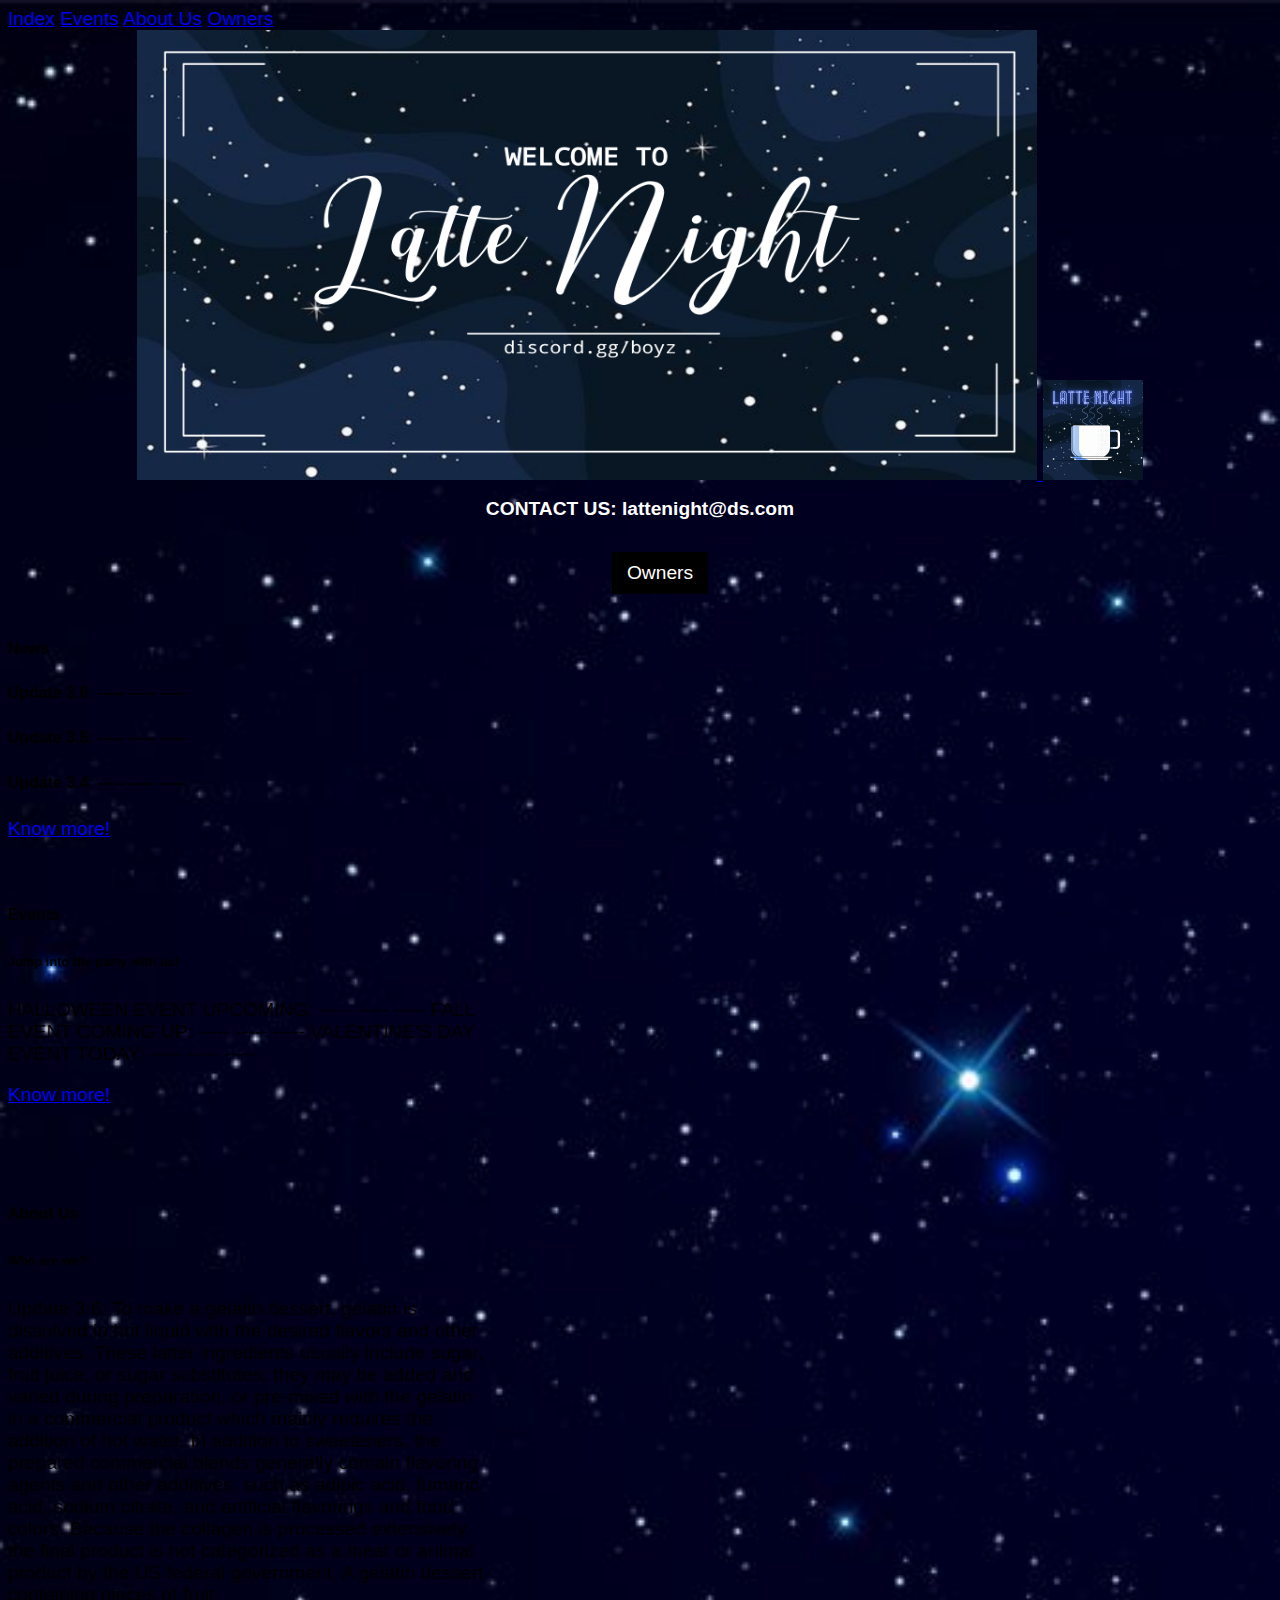
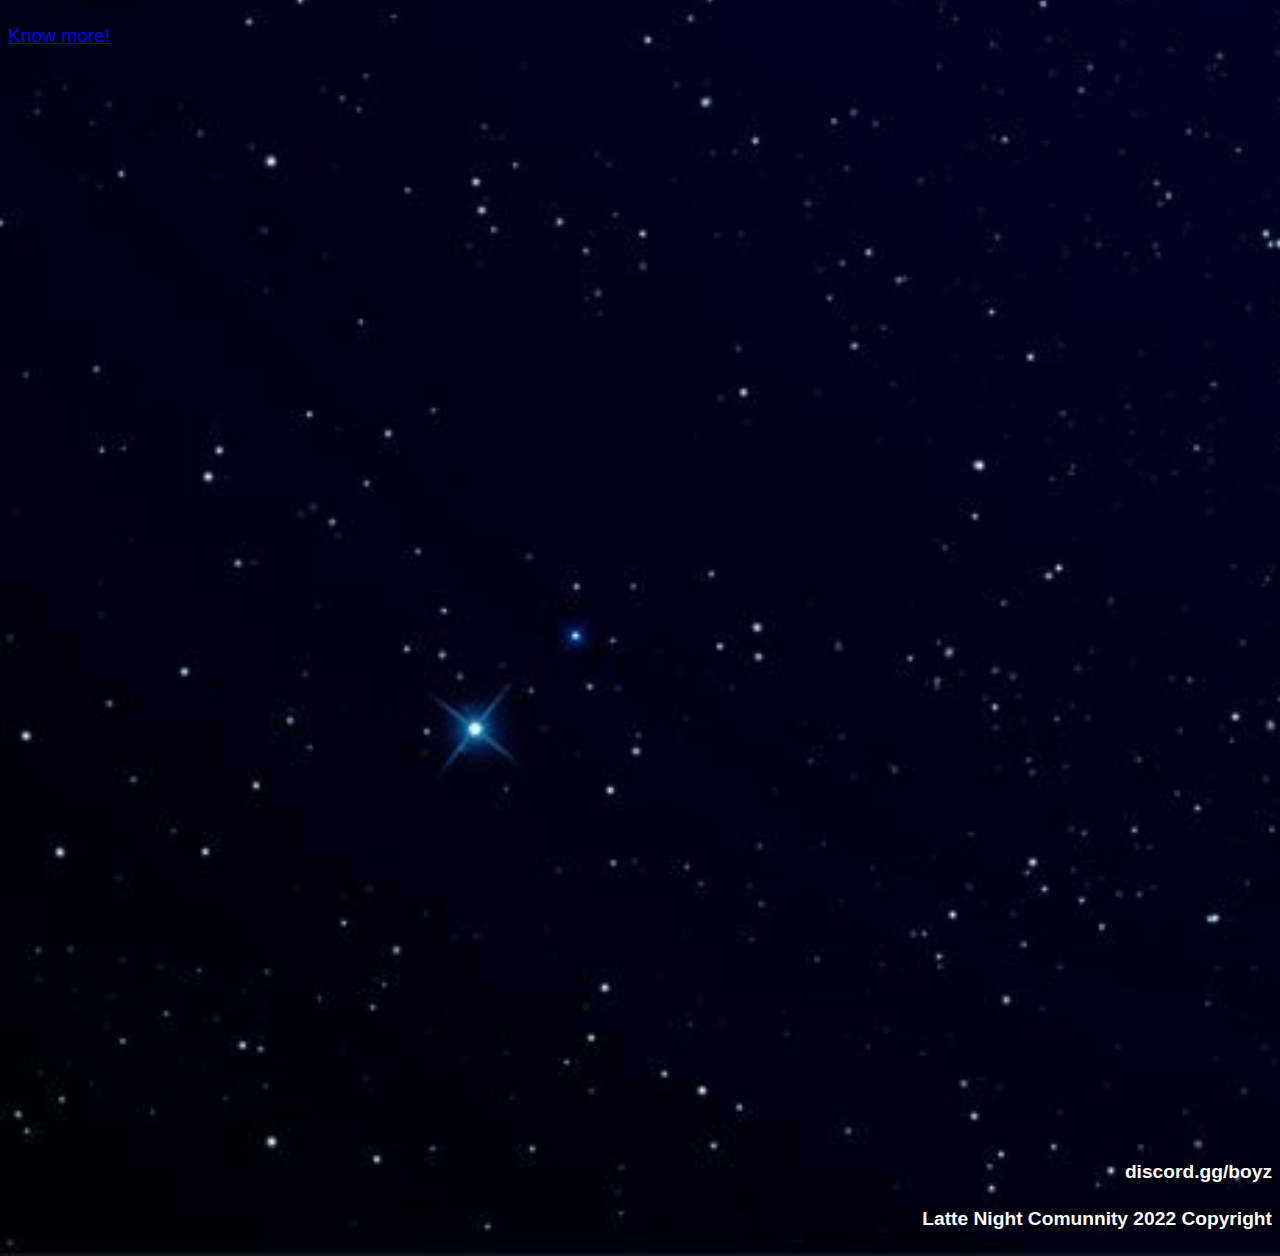
<file: index.html>
<!DOCTYPE html>
<html lang="en">

<head>
    <meta charset="UTF-8">
    <meta http-equiv="X-UA-Compatible" content="IE=edge">
    <meta name="viewport" content="width=device-width, initial-scale=1.0">
    
    <meta name="description" content="Pagina de inicio de la comunidad Latte Night, donde se pueden encontrar las actualizaciones de la misma, eventos importantes, e 
    informacion de sus creadores y organismos">
    <meta name="keyboards" content="COMUNIDAD, DISCORD, SOCIAL, RED, CONEXION, CHAT, EVENTOS, ACTUALIZACIONES">

    <link href="https://cdn.jsdelivr.net/npm/bootstrap@5.2.1/dist/css/bootstrap.min.css" 
    rel="stylesheet" integrity="sha384-iYQeCzEYFbKjA/T2uDLTpkwGzCiq6soy8tYaI1GyVh/UjpbCx/TYkiZhlZB6+fzT" 
    crossorigin="anonymous">
    <link rel="stylesheet" href="Estilos/estilos.css" />
    <link rel="preconnect" href="https://fonts.googleapis.com">
    <link rel="preconnect" href="https://fonts.gstatic.com" crossorigin>
    <link href="https://fonts.googleapis.com/css2?family=Bebas+Neue&display=swap" rel="stylesheet">
    <title>Latte Night Alpha</title>
</head>

<body>


    <header class="mb-5">
        <div class="container text-center">

            <div class="row">
    
       

        <a class="btn btn-primary" href="index.html" role="button">Index</a>
        <a class="btn btn-primary" href="Pages/event.html" role="button">Events</a>
        <a class="btn btn-primary" href="Pages/aboutUs.html" role="button">About Us</a>
        <a class="btn btn-primary" href="Pages/owners.html" role="button">Owners</a>
  
    
        </div>
      </div>
   
      <div class="container text-center">

        <div class="row">
    
        <div class= "col">

            <div class="center">

                <a href="index.html" >
                    <img src="Imagenes/banner.png" class="img-fluid" alt="banner" width = "900px";
                height = "450px";>
                <img src="Imagenes/logo.gif" class="img-fluid" alt="logo"; width = "100px";
                height = "100px">
                    
                </a>

                


            </div>
        </div>
    
 




   


    <div class="container text-center">

        <div class="row">
    
        <div class= "col">

    <div>
        <h1 class="titulo">
            CONTACT US: lattenight@ds.com
        </h1>
    
        
    </div>


</div>
</div>

</div>



<div class="container text-center">

    <div class="row">

    <div class= "col">

        
<div id="header">
    <div class="center">
    <ul class="nav">
        <li><a href="Pages/owners.html">Owners</a>
            <ul>
                <li><a href="">Fei#9999</a></li>
                <li><a href="">Cannon#9999</a></li>
                <li><a href="">Ykk#9999</a></li>

    </ul>
</div>
</div>

</div>

</div>
</div>



<div class="mx-auto" style="width: 500px;">
   
<div class="card" style="width: 30rem; height: 15rem;">
    <div class="p-3 mb-2 bg-dark text-white">
    <div class="card-body">
      <h5 class="card-title">News</h5>
      <p class="card-text"><h5>Update 3.6: 
        -----
        -----
        -----
    </h5>
    <h5> Update 3.5:
        -----
        -----
        -----
    </h5>
    <h5>Update 3.4:
        -----
        -----
        -----    
    
    </h5> </p>
      <a href="Pages/news.html" class="card-link">Know more!</a>
    </div>
</div>
  </div>

  <div class="card" style="width: 30rem; height: 17rem;">
    <div class="p-3 mb-2 bg-dark text-white">
    <div class="card-body">
        <h5 class="card-title">Events</h5>
        <h6 class="card-subtitle mb-2 text-muted">Jump into the party with us!</h6>
        <p class="card-text">HALLOWEEN EVENT UPCOMING: 
          -----
          -----
          -----
      
      FALL EVENT COMING UP:
          -----
          -----
          -----
       
      VALENTINE'S DAY EVENT TODAY:
          -----
          -----
          -----    
      
          </p>
        <a href="Pages/event.html" class="card-link">Know more!</a>
    </div>
  </div>
</div>
  
  




<div class="card" style="width: 30rem; height: 41rem;">
    <div class="p-3 mb-2 bg-dark text-white">
    <div class="card-body">
      <h5 class="card-title">About Us</h5>
      <h6 class="card-subtitle mb-2 text-muted">Who are we?</h6>
      <p class="card-text">
Update 3.6: 
To make a gelatin dessert, gelatin is dissolved in hot 
liquid with the desired flavors and other additives. 
These latter ingredients usually include sugar, fruit juice, 
or sugar substitutes; they may be added and varied during 
preparation, or pre-mixed with the gelatin in a commercial 
product which mainly requires the addition of hot water.
In addition to sweeteners, 
the prepared commercial blends generally contain flavoring 
agents and other additives, such as adipic acid, fumaric acid, 
sodium citrate, and artificial flavorings and food colors. 
Because the collagen is processed extensively, the final product 
is not categorized as a meat or animal product by the US federal 
government.
A gelatin dessert containing pieces of fruit
        </p>
      <a href="Pages/aboutUs.html" class="card-link">Know more!</a>
    </div>

</div>
</div>
</div>
</header>

<footer>
    <div class="card-footer">
        <h4 class="footer">discord.gg/boyz<h4>
      </div>
</div>
    <h4 class="footer2">Latte Night Comunnity 2022 Copyright</h4>
</footer>   


</body>



</html>
</file>
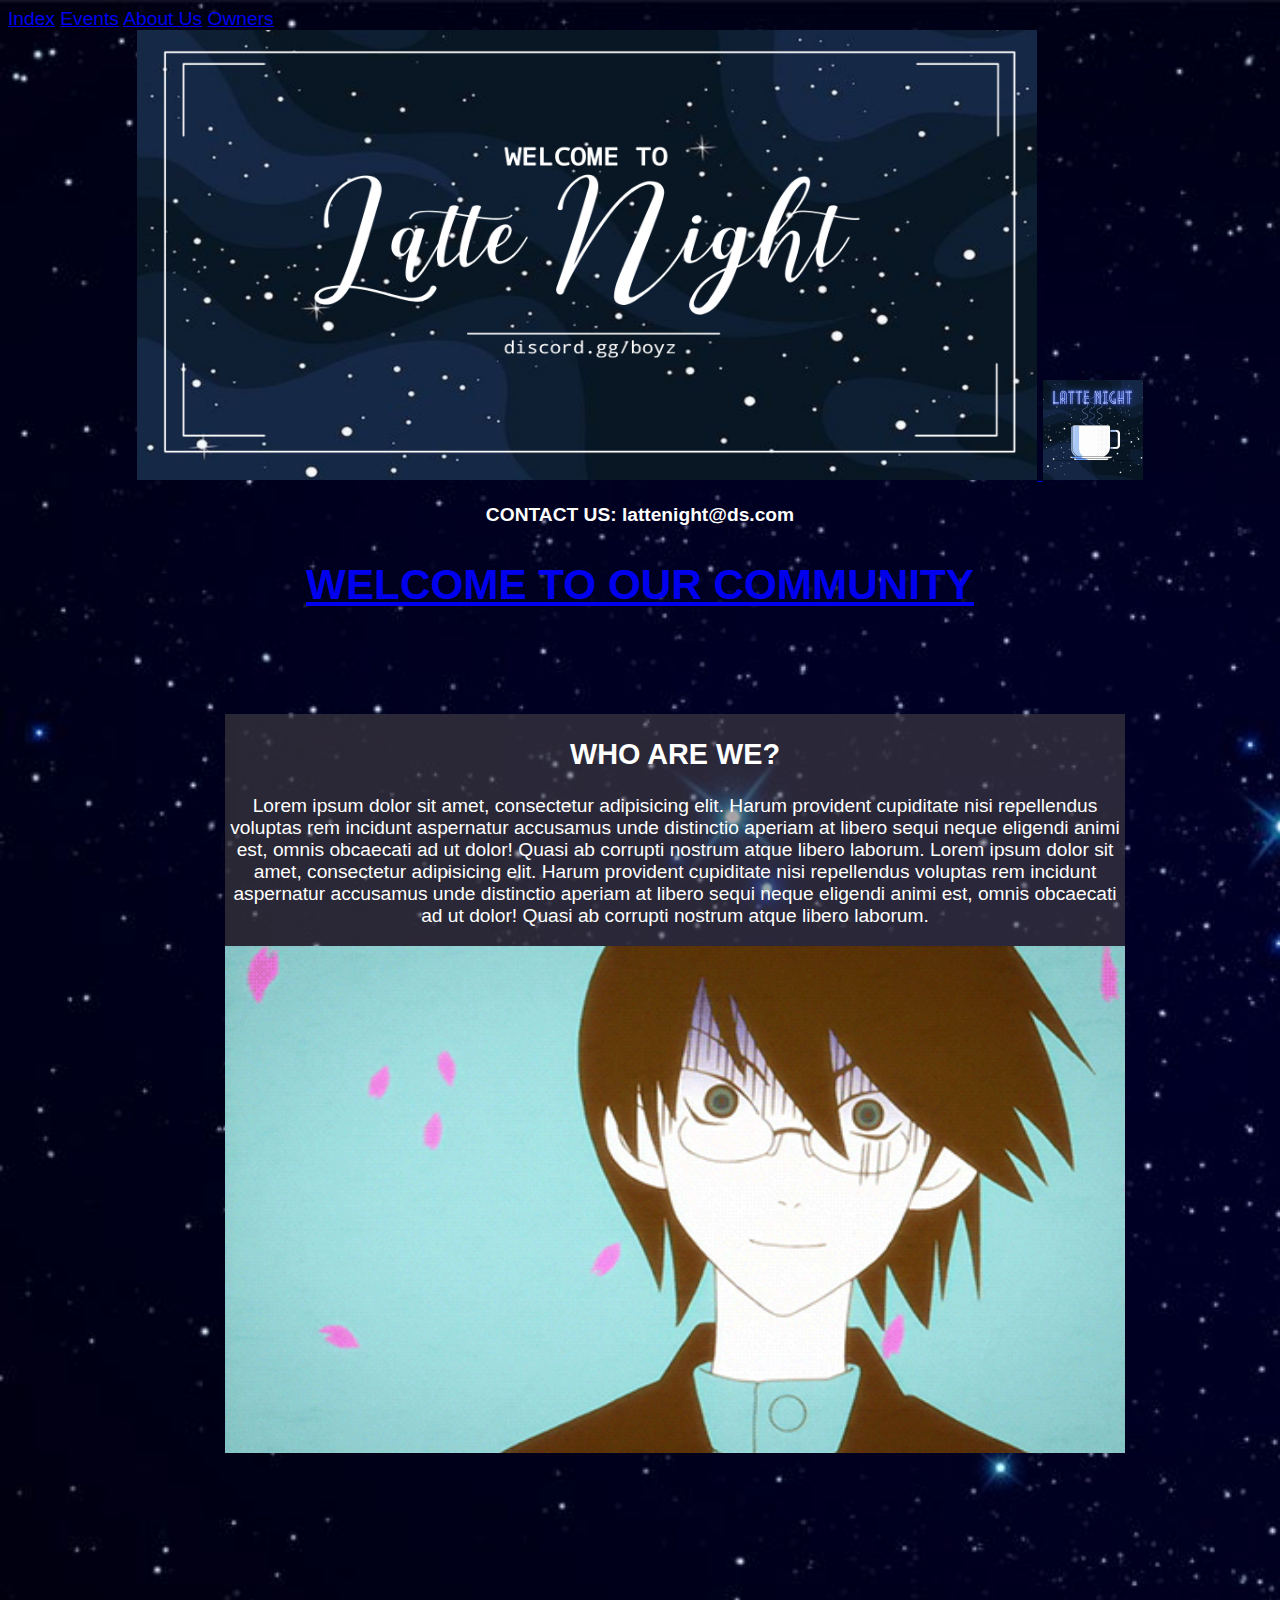
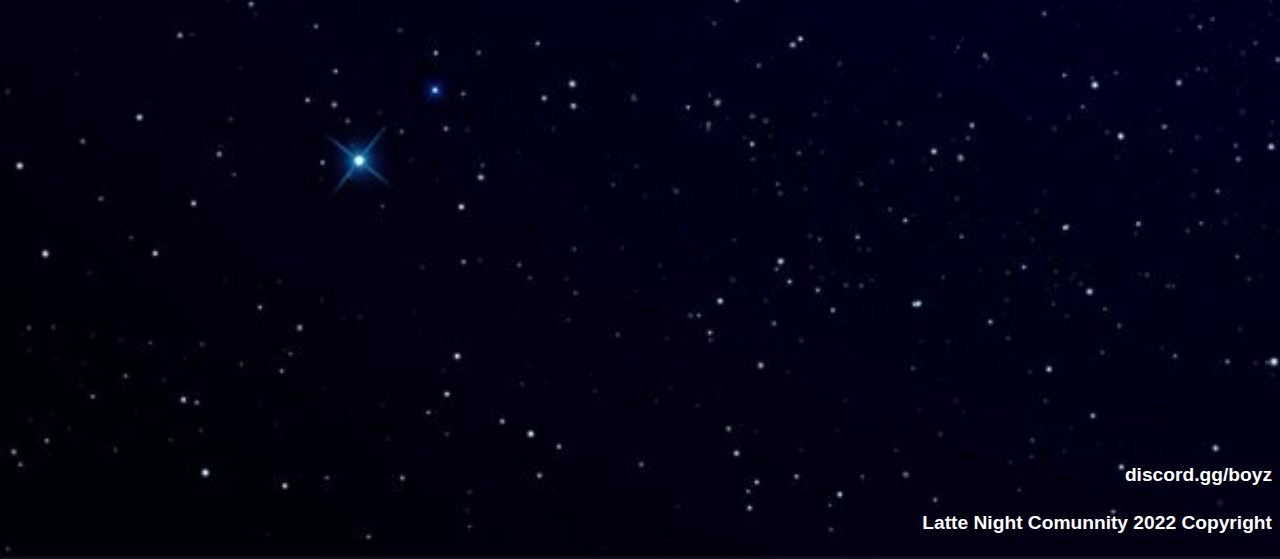
<file: Pages/aboutUs.html>
<!DOCTYPE html>
<html lang="en">

    <head>
        <meta charset="UTF-8">
        <meta http-equiv="X-UA-Compatible" content="IE=edge">
        <meta name="viewport" content="width=device-width, initial-scale=1.0">

        <meta name="description" content="Detalles sobre que es esta comunidad, quienes la conforman y a que publico apunta.">
        <meta name="keyboards" content="DETALLES, INFORMACION, CONOCER, COMUNIDAD, PUBLICO">
        
    
        <link href="https://cdn.jsdelivr.net/npm/bootstrap@5.2.1/dist/css/bootstrap.min.css" 
        rel="stylesheet" integrity="sha384-iYQeCzEYFbKjA/T2uDLTpkwGzCiq6soy8tYaI1GyVh/UjpbCx/TYkiZhlZB6+fzT" 
        crossorigin="anonymous">
        <link rel="stylesheet" href="../Estilos/estilos.css" />
        <link rel="preconnect" href="https://fonts.googleapis.com">
        <link rel="preconnect" href="https://fonts.gstatic.com" crossorigin>
        <link href="https://fonts.googleapis.com/css2?family=Bebas+Neue&display=swap" rel="stylesheet">
        <title>Latte Night Alpha</title>
    </head>

<body>

    <header class="mb-5">
      


      <div class="container text-center">

        <div class="row">

      <a class="btn btn-primary" href="../index.html" role="button">Index</a>
      <a class="btn btn-primary" href="event.html" role="button">Events</a>
      <a class="btn btn-primary" href="aboutUs.html" role="button">About Us</a>
      <a class="btn btn-primary" href="Owners.html" role="button">Owners</a>

    </div>
  </div>
       


          <div class="container text-center">

            <div class="row">
        
            <div class= "col">
    
                <div class="center">
    
                    <a href="../index.html" >
                        <img src="../Imagenes/banner.png" class="img-fluid" alt="banner" width = "900px";
                    height = "450px";>
                    
                    <img src="../Imagenes/logo.gif" class="img-fluid" alt="logo"; width = "100px";
                    height = "100px">
                        
                    </a>
    
                    
    
    
                </div>
            </div>

    <div class="container text-center">

        <div class="row">
    
        <div class= "col">

    <div>
        <h3 class="titulo">
            CONTACT US: lattenight@ds.com
        </h3>
    
        
    </div>


</div>
</div>

</div>
<h2 class="titulo2"><a href="../index.html">WELCOME TO OUR COMMUNITY</a></h2>  
  
<div class="container text-center">
            <div class="center">
   

              <p class="text-break">       
    <div class="textBlocks">
      
        <h2>WHO ARE WE?</h2>
        
        Lorem ipsum dolor sit amet, consectetur adipisicing elit. Harum provident cupiditate nisi repellendus
            voluptas rem incidunt aspernatur accusamus unde distinctio aperiam at libero sequi neque eligendi animi est,
            omnis obcaecati ad ut dolor! Quasi ab corrupti nostrum atque libero laborum.
            Lorem ipsum dolor sit amet, consectetur adipisicing elit. Harum provident cupiditate nisi repellendus
            voluptas rem incidunt aspernatur accusamus unde distinctio aperiam at libero sequi neque eligendi animi est,
            omnis obcaecati ad ut dolor! Quasi ab corrupti nostrum atque libero laborum.</p>
        
            <img class="img-responsive" src="../Imagenes/sayonara.gif" alt="Nozomu"  width="100%">
          </div>

           

</div>
</div>  
</header>

</body>

<footer>
    <h4 class="footer">discord.gg/boyz</h4>
    <h4 class="footer2">Latte Night Comunnity 2022 Copyright</h4>
</footer>

</html>
</file>
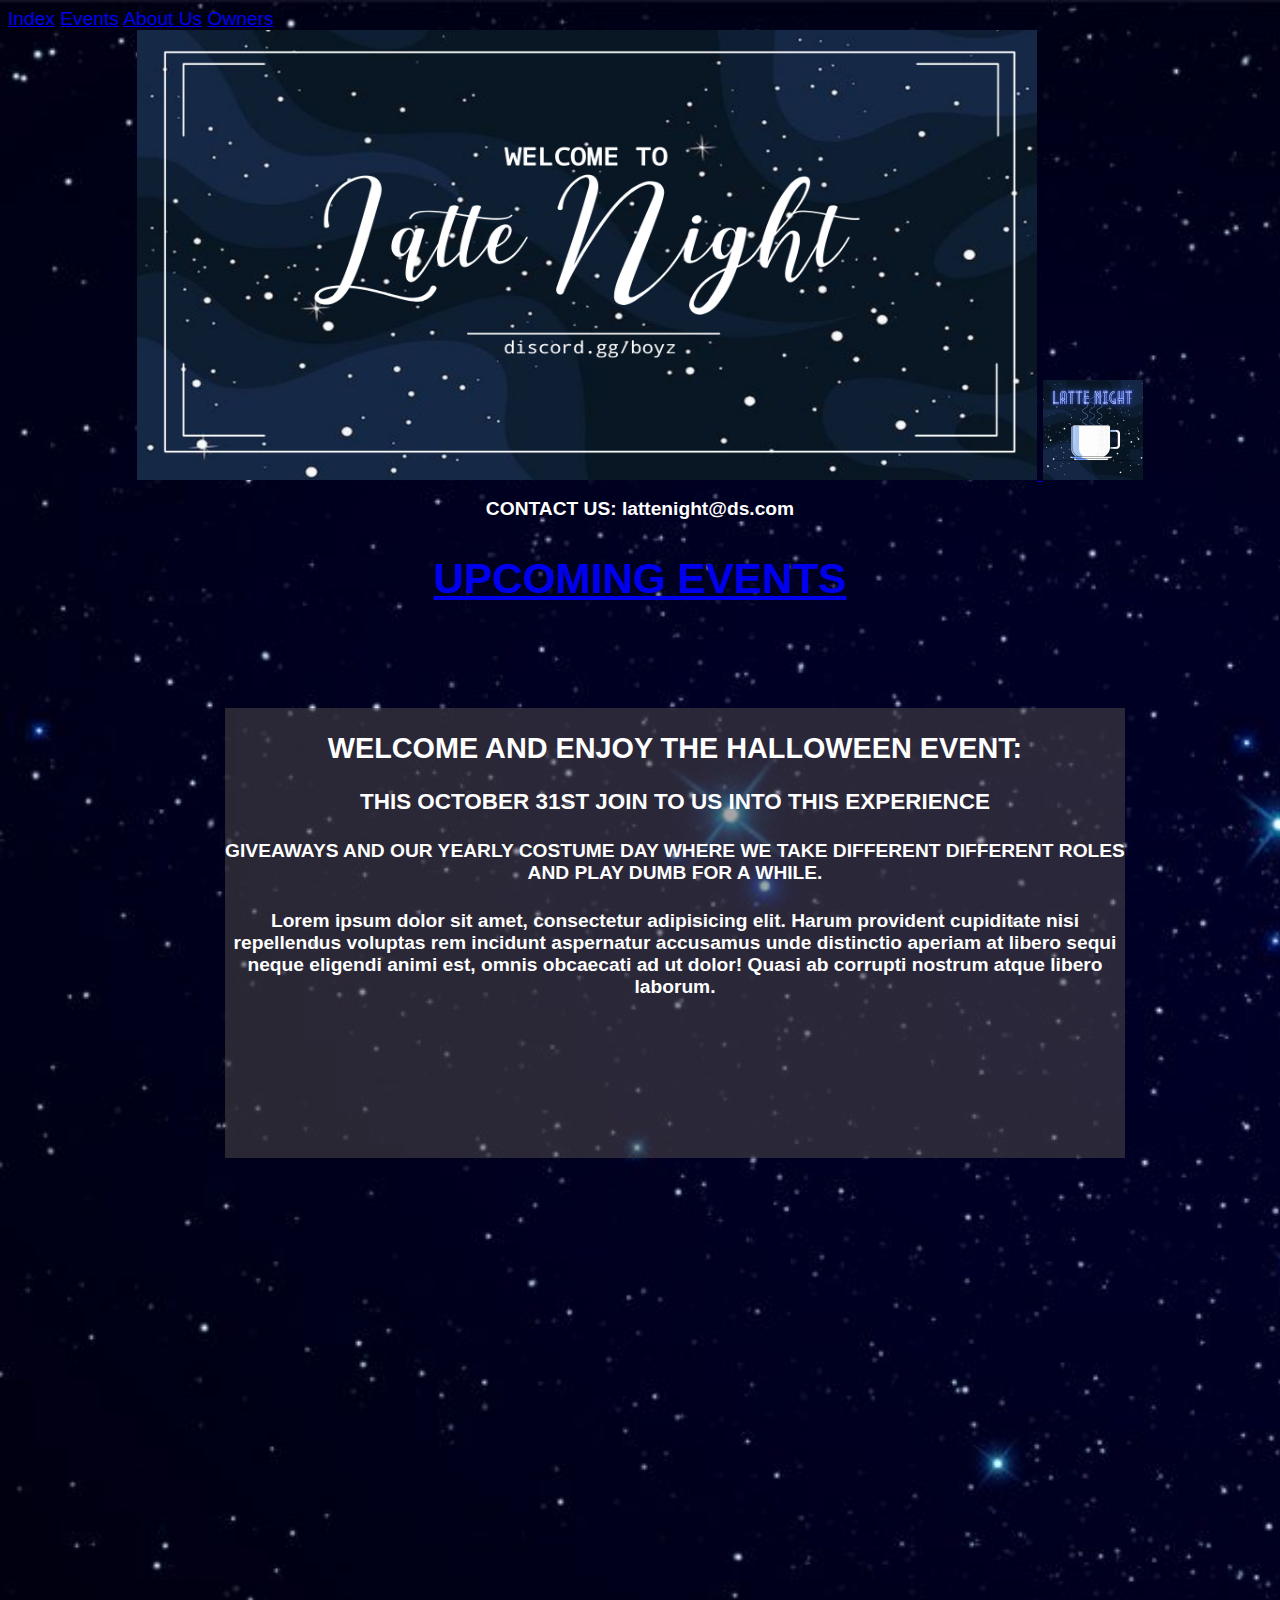
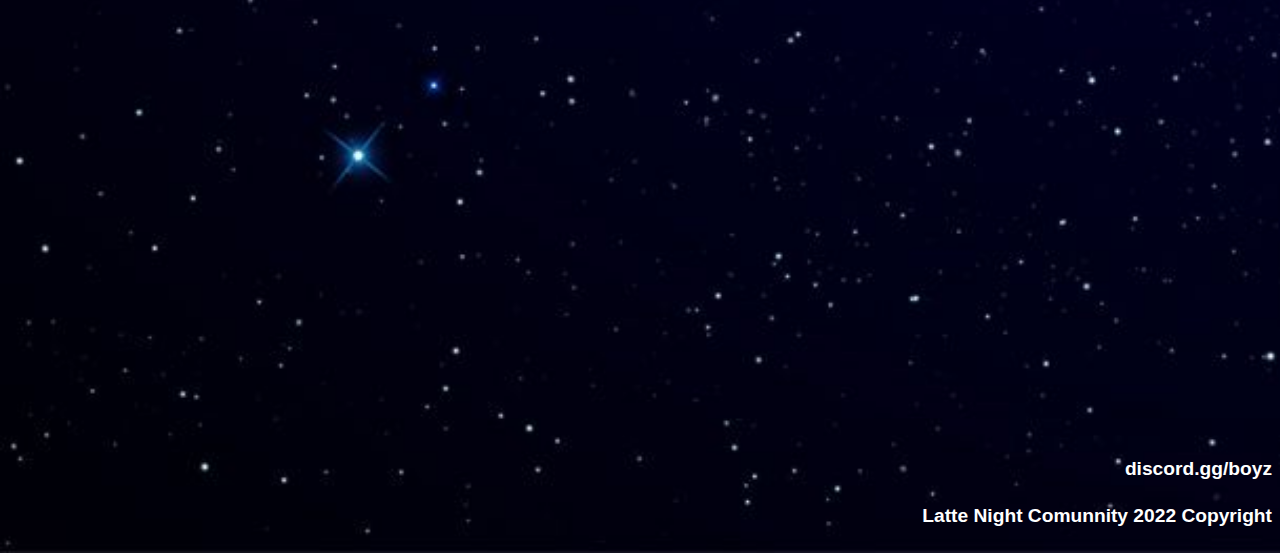
<file: Pages/event.html>
<!DOCTYPE html>
<html lang="en">

    <head>
        <meta charset="UTF-8">
        <meta http-equiv="X-UA-Compatible" content="IE=edge">
        <meta name="viewport" content="width=device-width, initial-scale=1.0">

        <meta name="description" content="Eventos creados por temporada para combinar el respectivo momento del año, ya sean dias de celebracion oficiales,
        o creados por la comunidad misma.">
        <meta name="keyboards" content="EVENTOS, PREMIOS, PARTICIPACION, TEMPORADA, FESTIVIDADES">
        
    
        <link href="https://cdn.jsdelivr.net/npm/bootstrap@5.2.1/dist/css/bootstrap.min.css" 
        rel="stylesheet" integrity="sha384-iYQeCzEYFbKjA/T2uDLTpkwGzCiq6soy8tYaI1GyVh/UjpbCx/TYkiZhlZB6+fzT" 
        crossorigin="anonymous">
        <link rel="stylesheet" href="../Estilos/estilos.css" />
        <link rel="preconnect" href="https://fonts.googleapis.com">
        <link rel="preconnect" href="https://fonts.gstatic.com" crossorigin>
        <link href="https://fonts.googleapis.com/css2?family=Bebas+Neue&display=swap" rel="stylesheet">
        <title>Latte Night Alpha</title>
    </head>

<body>

    <header class="mb-5">

      <div class="container text-center">

        <div class="row">

      <a class="btn btn-primary" href="../index.html" role="button">Index</a>
      <a class="btn btn-primary" href="event.html" role="button">Events</a>
      <a class="btn btn-primary" href="aboutUs.html" role="button">About Us</a>
      <a class="btn btn-primary" href="Owners.html" role="button">Owners</a>

    </div>
  </div>
       

          <div class="container text-center">

            <div class="row">
        
            <div class= "col">
    
                <div class="center">
    
                    <a href="../index.html" >
                        <img src="../Imagenes/banner.png" class="img-fluid" alt="banner" width = "900px";
                    height = "450px";>
                    
                    <img src="../Imagenes/logo.gif" class="img-fluid" alt="logo"; width = "100px";
                    height = "100px">
                        
                    </a>
    
                    
    
    
                </div>
            </div>

    </div>

    <div class="container text-center">

        <div class="row">
    
        <div class= "col">

    <div>
        <h1 class="titulo">
            CONTACT US: lattenight@ds.com
        </h1>
    
        
    </div>


</div>
</div>

</div>


    <h2 class="titulo2"><a href="../index.html">UPCOMING EVENTS</a></h2>

    
    <div class="container text-center">
        <div class="row">
            <div class="col">
                <div class="center">
    <div class="textBlocks">
        <h2>WELCOME AND ENJOY THE HALLOWEEN EVENT: </h2>
        <h3>THIS OCTOBER 31ST JOIN TO US INTO THIS EXPERIENCE</h3>
        <h4>GIVEAWAYS AND OUR YEARLY COSTUME DAY WHERE WE TAKE DIFFERENT
            DIFFERENT ROLES AND PLAY DUMB FOR A WHILE.</h4>
        <h4>Lorem ipsum dolor sit amet, consectetur adipisicing elit. Harum provident cupiditate nisi repellendus
            voluptas rem incidunt aspernatur accusamus unde distinctio aperiam at libero sequi neque eligendi animi est,
            omnis obcaecati ad ut dolor! Quasi ab corrupti nostrum atque libero laborum.</h4>

    </div>
</div>
</div>
</div>
</div>  


</header>
</body>

<footer>
    <h4 class="footer">discord.gg/boyz</h4>
    <h4 class="footer2">Latte Night Comunnity 2022 Copyright</h4>
</footer>


</html>
</file>
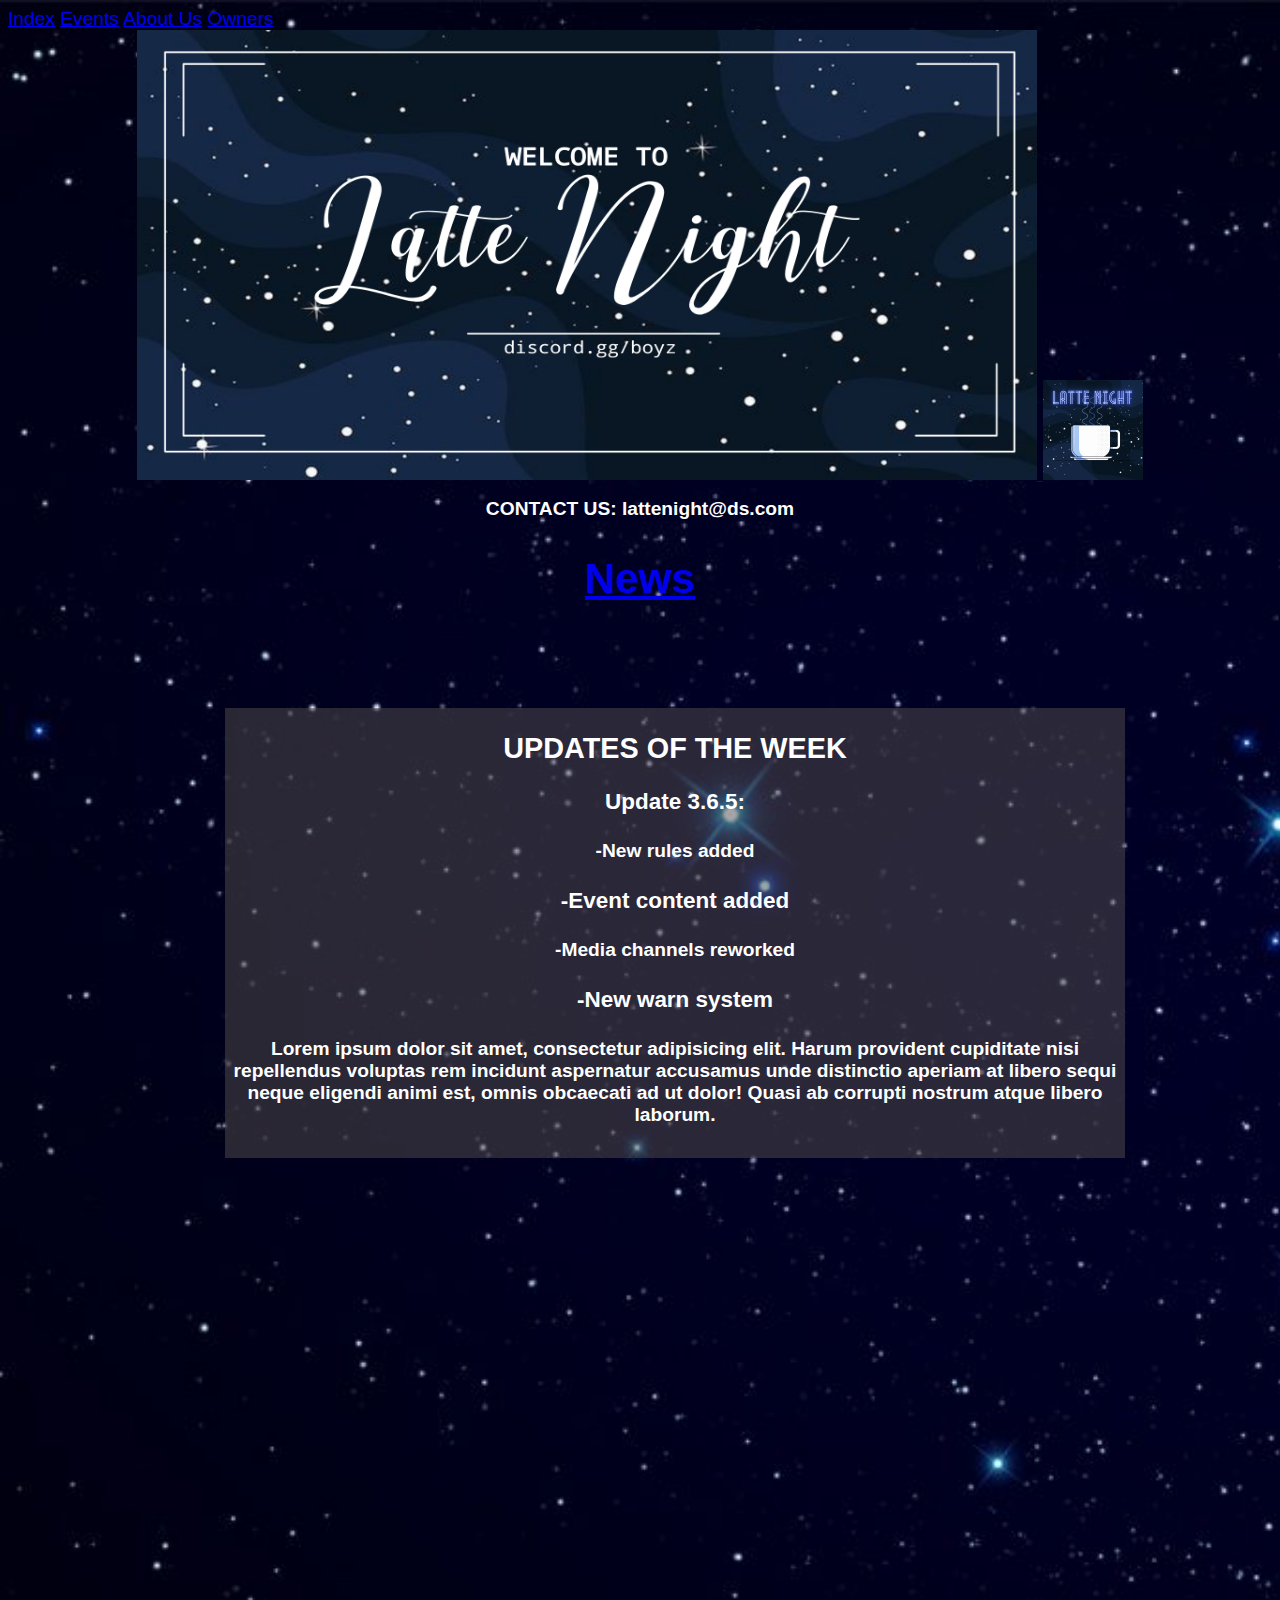
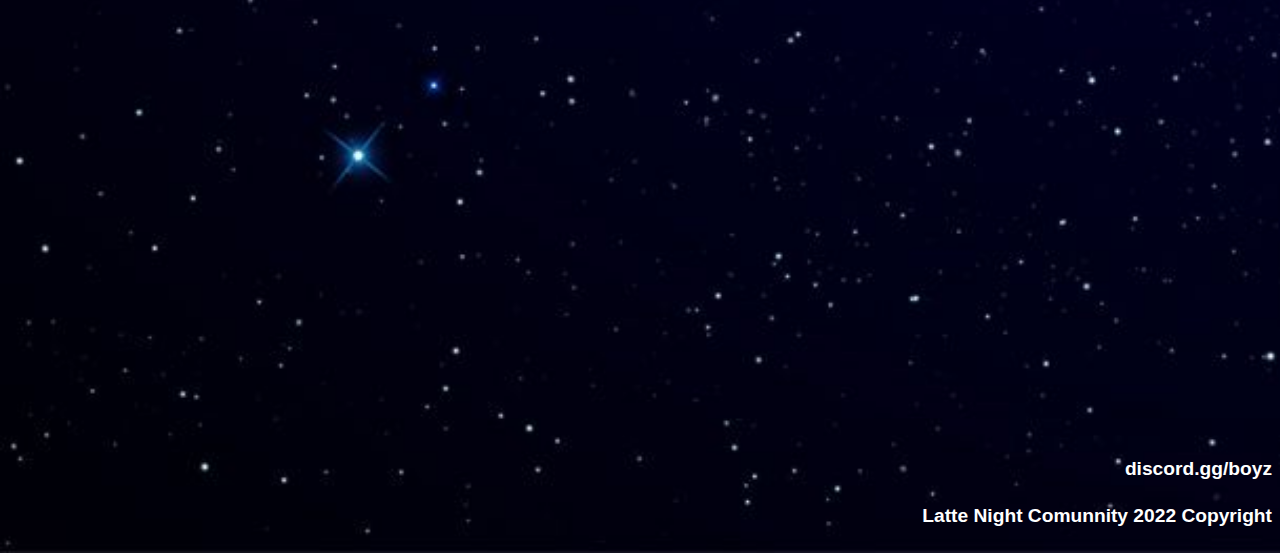
<file: Pages/news.html>
<!DOCTYPE html>
<html lang="en">

    <head>
        <meta charset="UTF-8">
        <meta http-equiv="X-UA-Compatible" content="IE=edge">
        <meta name="viewport" content="width=device-width, initial-scale=1.0">

        <meta name="description" content="Pestaña de actualizaciones en la comunidad a nivel social, publico o administrativo. Donde se puede encontrar todo lo que
        va pasando dia a dia.">
        <meta name="keyboards" content="SOCIAL, UPDATES, ACTUALIZACIONES, REGLAS, CONTENIDO, CAMBIOS">
        
    
        <link href="https://cdn.jsdelivr.net/npm/bootstrap@5.2.1/dist/css/bootstrap.min.css" 
        rel="stylesheet" integrity="sha384-iYQeCzEYFbKjA/T2uDLTpkwGzCiq6soy8tYaI1GyVh/UjpbCx/TYkiZhlZB6+fzT" 
        crossorigin="anonymous">
        <link rel="stylesheet" href="../Estilos/estilos.css" />
        <link rel="preconnect" href="https://fonts.googleapis.com">
        <link rel="preconnect" href="https://fonts.gstatic.com" crossorigin>
        <link href="https://fonts.googleapis.com/css2?family=Bebas+Neue&display=swap" rel="stylesheet">
        <title>Latte Night Alpha</title>
    </head>

<body>

    <header class="mb-5">

      <div class="container text-center">

        <div class="row">

      <a class="btn btn-primary" href="../index.html" role="button">Index</a>
      <a class="btn btn-primary" href="event.html" role="button">Events</a>
      <a class="btn btn-primary" href="aboutUs.html" role="button">About Us</a>
      <a class="btn btn-primary" href="Owners.html" role="button">Owners</a>

    </div>
  </div>
       

          <div class="container text-center">

            <div class="row">
        
            <div class= "col">
    
                <div class="center">
    
                    <a href="../index.html" >
                        <img src="../Imagenes/banner.png" class="img-fluid" alt="banner" width = "900px";
                    height = "450px";>
                    
                    <img src="../Imagenes/logo.gif" class="img-fluid" alt="logo"; width = "100px";
                    height = "100px">
                        
                    </a>
    
                    
    
    
                </div>
            </div>  

    <div class="container text-center">

        <div class="row">
    
        <div class= "col">

    <div>
        <h1 class="titulo">
            CONTACT US: lattenight@ds.com
        </h1>
    
        
    </div>


</div>
</div>

</div>



    <h2 class="titulo2"><a href="../index.html">News</a></h2>

    <div class="container text-center">
    <div class="row">
        <div class="col">
            <div class="center">
    <div class="textBlocks">
        <h2>UPDATES OF THE WEEK</h2>
        <h3>Update 3.6.5:</h3>
        <h4>-New rules added</h4>
        <h3>-Event content added</h3>
        <h4>-Media channels reworked</h4>
        <h3>-New warn system</h3>
        <h4>Lorem ipsum dolor sit amet, consectetur adipisicing elit. Harum provident cupiditate nisi repellendus
            voluptas rem incidunt aspernatur accusamus unde distinctio aperiam at libero sequi neque eligendi animi est,
            omnis obcaecati ad ut dolor! Quasi ab corrupti nostrum atque libero laborum.</h4>

    </div>
</div>
</div>
</div>
</div>

</header>

</body>

<footer>
    <h4 class="footer">discord.gg/boyz</h4>
    <h4 class="footer2">Latte Night Comunnity 2022 Copyright</h4>
</footer>


</html>
</file>
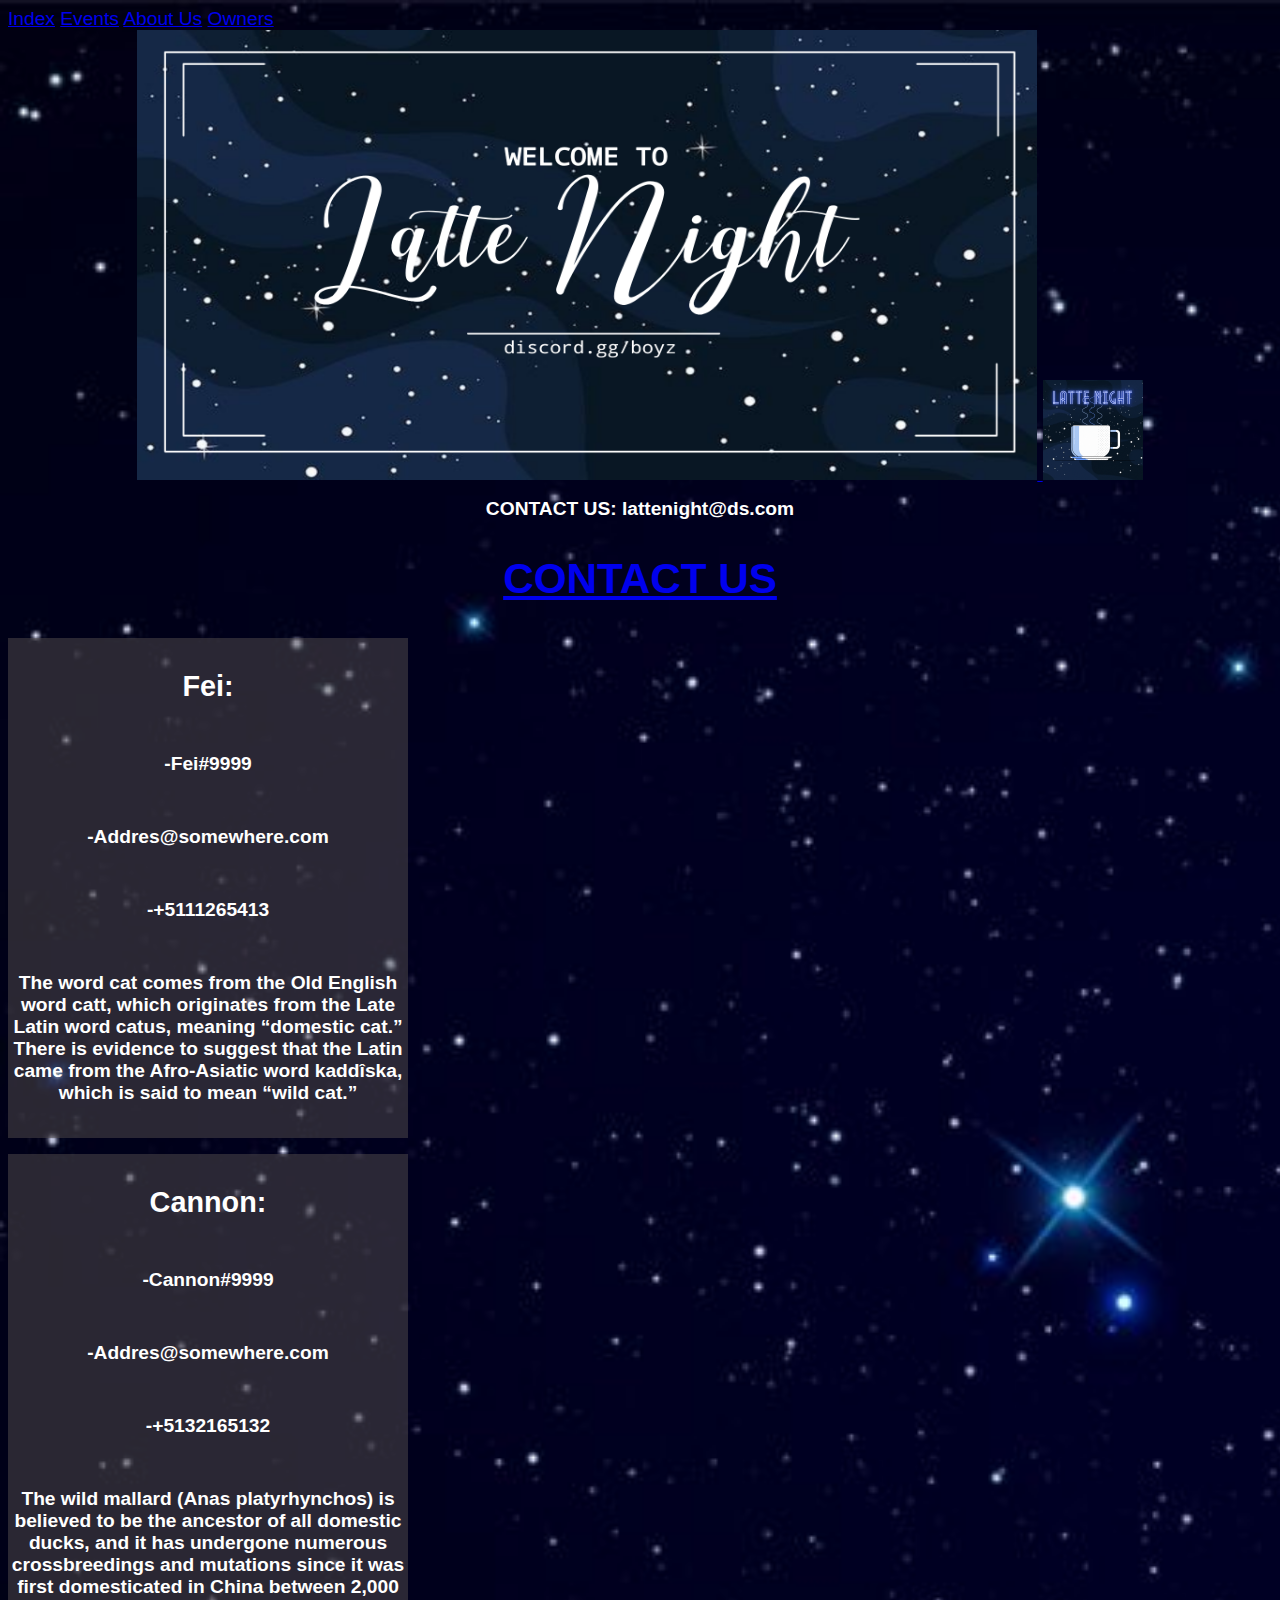
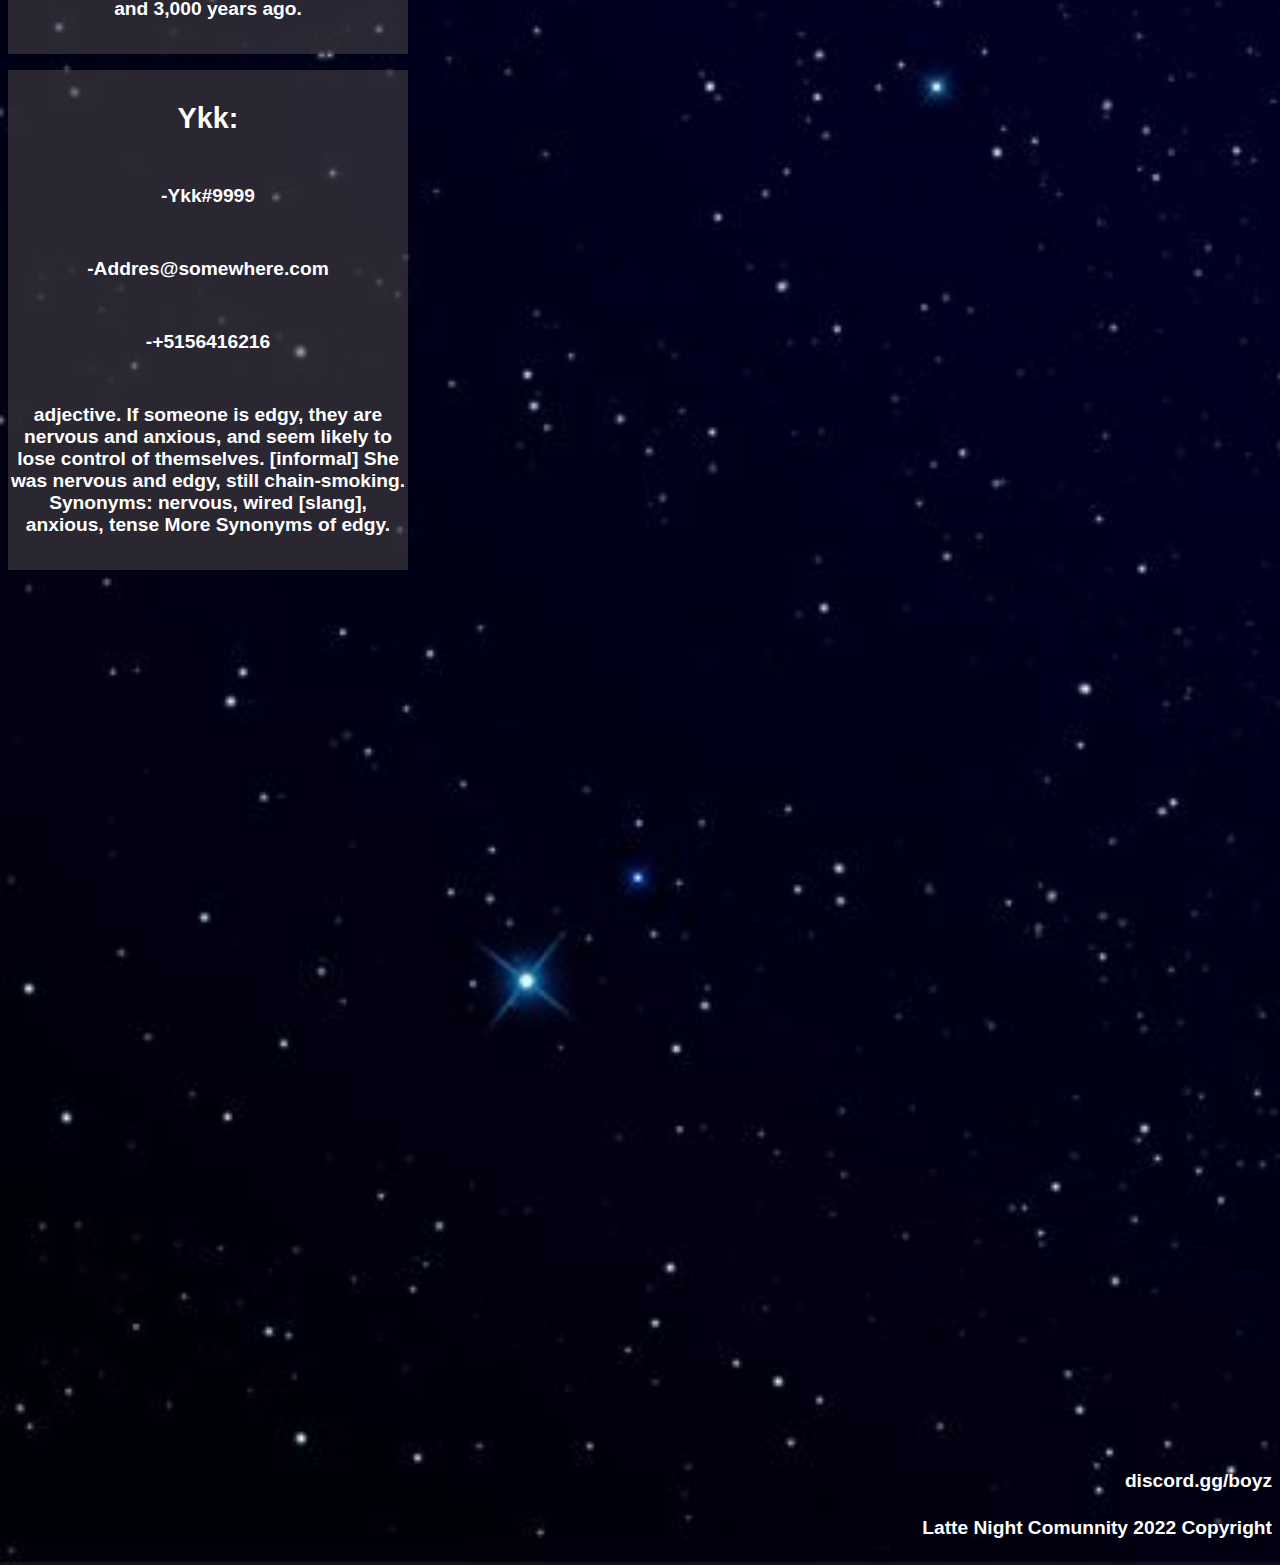
<file: Pages/owners.html>
<!DOCTYPE html>
<html lang="en">

    <head>
        <meta charset="UTF-8">
        <meta http-equiv="X-UA-Compatible" content="IE=edge">
        <meta name="viewport" content="width=device-width, initial-scale=1.0">

        <meta name="description" content="Contacto directo e informaciones de los organismos a cargo de esta pagina, y comunidad.">
        <meta name="keyboards" content="DUEÑOS, JEFES, CONTACTO, DIRECTO, INFORMACION">
        
    
        <link href="https://cdn.jsdelivr.net/npm/bootstrap@5.2.1/dist/css/bootstrap.min.css" 
        rel="stylesheet" integrity="sha384-iYQeCzEYFbKjA/T2uDLTpkwGzCiq6soy8tYaI1GyVh/UjpbCx/TYkiZhlZB6+fzT" 
        crossorigin="anonymous">
        <link rel="stylesheet" href="../Estilos/estilos.css" />
        <link rel="preconnect" href="https://fonts.googleapis.com">
        <link rel="preconnect" href="https://fonts.gstatic.com" crossorigin>
        <link href="https://fonts.googleapis.com/css2?family=Bebas+Neue&display=swap" rel="stylesheet">
        <title>Latte Night Alpha</title>
    </head>

<body>

    <header class="mb-5">
        <div class="container text-center">

            <div class="row">
    
          <a class="btn btn-primary" href="../index.html" role="button">Index</a>
          <a class="btn btn-primary" href="event.html" role="button">Events</a>
          <a class="btn btn-primary" href="aboutUs.html" role="button">About Us</a>
          <a class="btn btn-primary" href="Owners.html" role="button">Owners</a>
    
        </div>
      </div>
       


          <div class="container text-center">

            <div class="row">
        
            <div class= "col">
    
                <div class="center">
    
                    <a href="../index.html" >
                        <img src="../Imagenes/banner.png" class="img-fluid" alt="banner" width = "900px";
                    height = "450px";>

                    <img src="../Imagenes/logo.gif" class="img-fluid" alt="logo"; width = "100px";
                    height = "100px">
                        
                    </a>
    
                    
    
    
                </div>
            </div>

    <div class="container text-center">

        <div class="row">
    
        <div class= "col">

    <div>
        <h1 class="titulo">
            CONTACT US: lattenight@ds.com
        </h1>
    
        
    </div>


</div>
</div>

</div>  


    <h2 class="titulo2"><a href="../index.html">CONTACT US</a></h2>

 
    <div class="container text-center">
        
        <div class="row">
            
            
    <div class="textBlocks2">
        <h2>Fei:</h2>
        <h4>-Fei#9999</h4>
        <h4>-Addres@somewhere.com</h3>
        <h4>-+5111265413</h4>
        <h4>The word cat comes from the Old English word catt, which originates from the Late Latin word catus, 
            meaning “domestic cat.” There is evidence to suggest that the Latin came from the Afro-Asiatic word kaddîska, 
            which is said to mean “wild cat.”</h4>

        </div>
    

    <div class="textBlocks2">
    
        <h2>Cannon:</h2>
        <h4>-Cannon#9999</h4>
        <h4>-Addres@somewhere.com</h3>
        <h4>-+5132165132</h4> 
        <h4>The wild mallard (Anas platyrhynchos) is believed to be the ancestor of all domestic ducks, 
            and it has undergone numerous crossbreedings and mutations since it was first domesticated in 
            China between 2,000 and 3,000 years ago.</h4>
    
        </div>
    

    <div class="textBlocks2">
    
        <h2>Ykk:</h2>
        <h4>-Ykk#9999</h4>
        <h4>-Addres@somewhere.com</h3>
        <h4>-+5156416216</h4>
        <h4>adjective. If someone is edgy, they are nervous and anxious, and seem likely to lose control of themselves. 
            [informal] She was nervous and edgy, still chain-smoking. Synonyms: nervous, wired [slang], anxious, 
            tense More Synonyms of edgy.</h4>
    
        </div>
    



</div>

    
    </div>

    </header>
</body>


<footer>
    <h4 class="footer">discord.gg/boyz</h4>
    <h4 class="footer2">Latte Night Comunnity 2022 Copyright</h4>
</footer>

</html>
</file>
<file: Estilos/estilos.css>
* {
    box-sizing: border-box;
}

body {

    
        background-image: url(../Imagenes/background.jpg);
        background-size: cover;
        font-family: 'Raleway', sans-serif;
        font-size: 120%;

}


/*------------------Grid y Flex-------------*/
/*Index*/

.mainA{
    margin: 0;
  padding: 0;
  box-sizing: border-box; }

#header {
    grid-area: header;
    display: flex;
    align-items: center;
    justify-content: center;
}

ul, ol {
    list-style: none;
}

.nav li a {
    background-color: black;
    color: white;
    text-decoration: none;
    padding: 10px 15px;
    display: block;
}

.nav li a:hover {
    background-color: rgb(72, 72, 87);
}

.nav li ul {
    display: none;
    position: absolute;
    min-width: 140px;
}

.nav li:hover>ul {
    display: block;
}

.nav>li {
    float: center;
}

/*----------------------Menu de bloques-------------------- */
#block {

  
    width: 300px;
    height:100px;
    text-align: center;
    display: flex;
    flex-direction: column;
    justify-content: center;
    margin-top: 200px;

    

}

#block2 {

    width: 300px;
    height: 100px;
 
   
}

#block3 {


    width: 300px;
    height:100px;

 

   
}

#block4 {


    width: 900px;
    height: 900px;

    margin-top: -1000px;

}

ul, ol {
    list-style: none;
}

.nav2 li a {
    background-color: rgb(133, 133, 133);
    color: black;
    text-decoration: none;
    display: block;
    height: 450px;
    width: 900px;
 
}

.nav2 li a:hover {
    background-color: grey;
    
}

.nav2 li ul {
    display: center;
    position: absolute;
    min-width: 200px;
    
}

.nav2 li:hover>ul {
    display: block;
}

.nav2>li {
    float: center;
}

ul, ol {
    list-style: none;
}

.nav3 li a {
    background-color: rgb(133, 133, 133);
    color: black;
    text-decoration: none;
    display: block;
    height: 450px;
    width: 900px;
}

.nav3 li a:hover {
    background-color: grey;
    
    
}

.nav3 li ul {
    display: center;
    position: absolute;
    min-width: 200px;
}

.nav3 li:hover>ul {
    display: block;
}

.nav3>li {
    background-color: rgb(97, 95, 219);
    color: rgb(255, 255, 255);
    text-decoration: none;
    height: 450px;
    display: block;
    
    
    
}



.center{
    display: flex;
    justify-content: center;
    align-items: center;
}

/*----------------------------------Etiquetas-------------------------*/



.titulo {
    text-align: center;
    color: rgb(255, 255, 255);
    font-size:100%;
    display: block;
}

.titulo2 {
    text-align: center;
    color: rgb(255, 255, 255);
    font-size:220%;
    display: block;
}

.banner{

    width: 900px;
    height: 300px;
    background-image: url(../Imagenes/banner.png);
    background-position: center;
    background-size: cover;
    background-repeat:no-repeat;
   margin: 0px 0px 0px 0px
}

.logo{
    width: 150px;
    height: 150px;
    background-image: url(../Imagenes/logo.gif);
    background-position: center;
    background-size: cover;
    background-repeat:no-repeat;
    margin-left: 750px;
    
}

.picture1{
    width: 900px;
    height: 300px;
    background-image: url(../Imagenes/sayonara.gif);
    background-position: center;
    background-size: cover;
    background-repeat:no-repeat;
    margin-left: 0px;
    
}

.footer{
    display: flex;
    justify-content: end;
    margin-top: 900px;
    color: rgb(255, 255, 255);
}

.footer2{
    display: flex;
    justify-content: end;
    margin-top: 1rem;
    color: rgb(255, 255, 255);
}


.textBlocks{
    width: 900px;
    height: 450px;
    background-color: rgba(83, 78, 78, 0.5);
    color: rgb(255, 255, 255);
    text-align: center;
    margin-left: 70px;
    margin-top: 70px;
 
}

.textBlocks2{
    width: 400px;
    height: 500px;
    background-color: rgba(83, 78, 78, 0.5);
    color: rgb(255, 255, 255);
    text-align: center;
    display: flex;
    flex-direction: column;
    justify-content: center;
    margin-top: 1rem;
 
}



.margen{
    margin-right: 5px;
}
</file>
